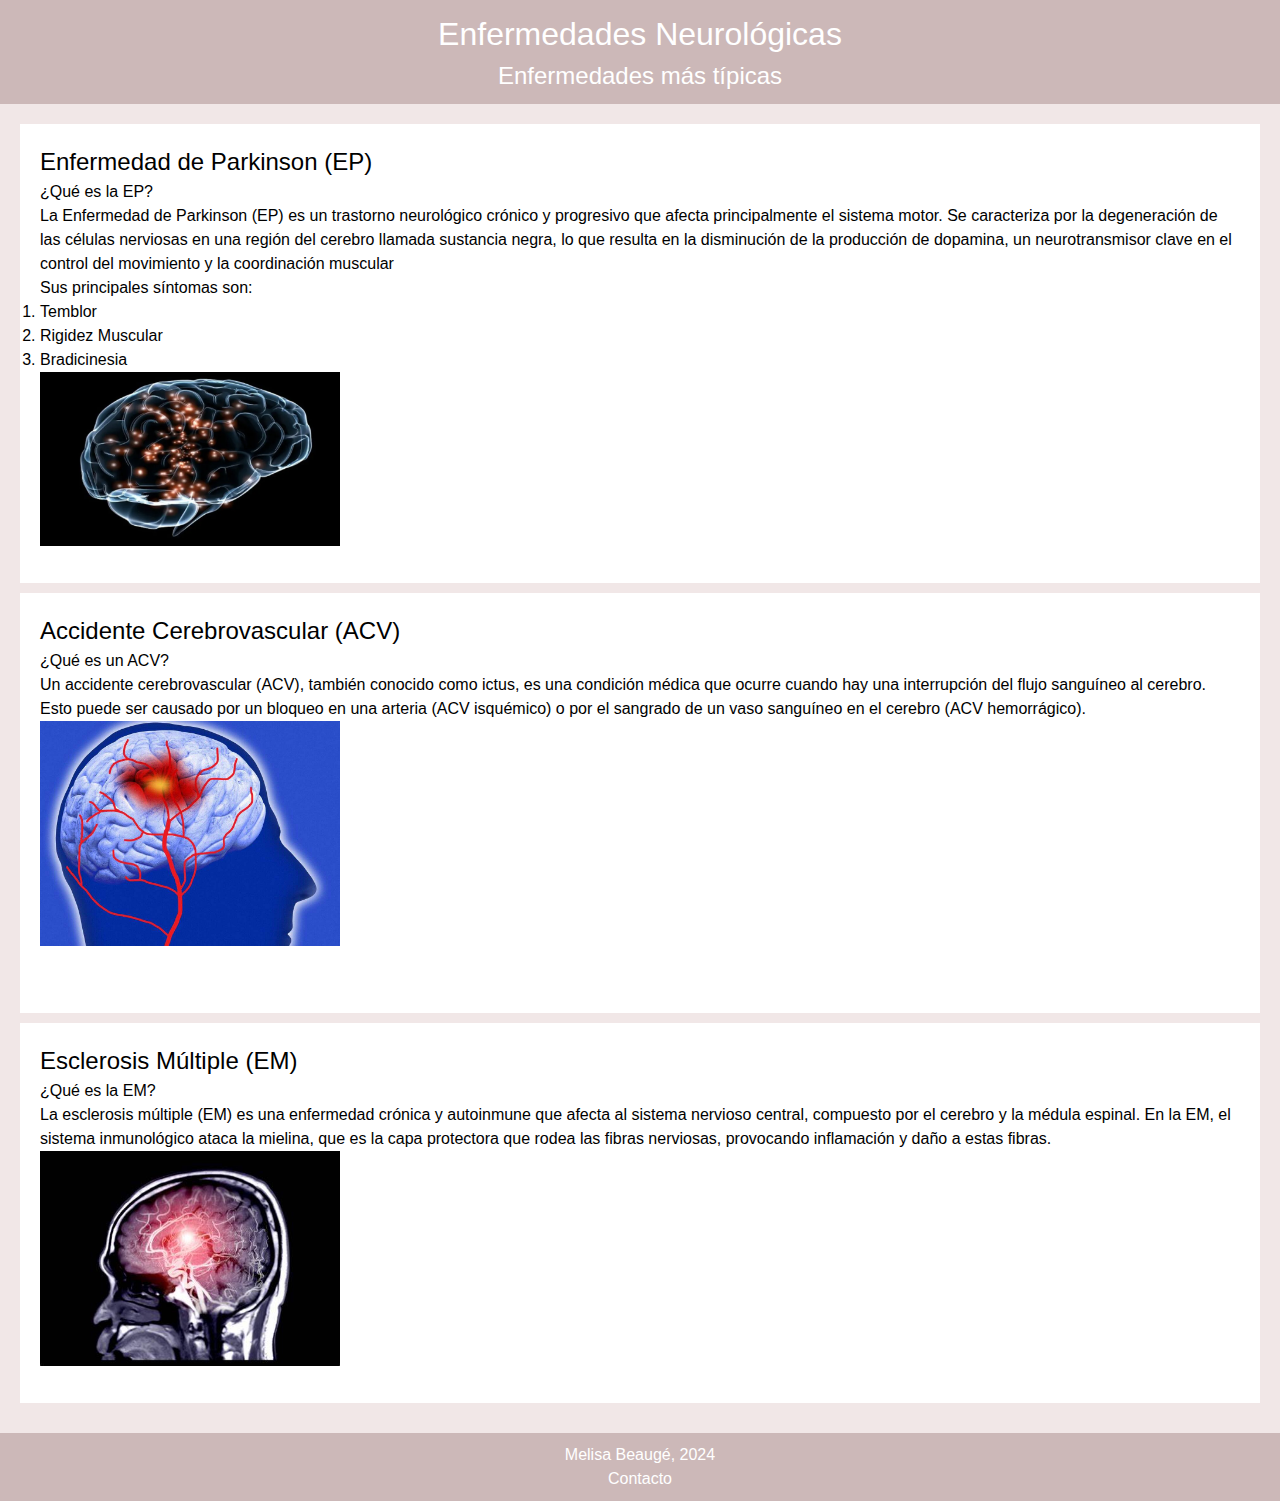
<file: INDEX.HTML>
<!DOCTYPE html>
<html lang="es">
<head> 
    <meta charset="UTF-8">
    <meta name="viewport" content="width=device-width, initial-scale=1.0">
    <link rel="stylesheet" href="reset.css">
    <link rel="stylesheet" href="Estilos.css">
    <title>Neuro-Kinesiología</title>
</head>
<body>
    <header>
        <div id="Titulos">
        <h1 class="title" id="prinpical title">Enfermedades Neurológicas</h1>  
        <h2>Enfermedades más típicas</h2> 
        </div>    
    </header>
    <main>
        <section>
            <article>
            <h2 class="Subtitles">Enfermedad de Parkinson (EP)</h2>
            <div>
                <p>¿Qué es la EP?</p>
                <P>La Enfermedad de Parkinson (EP) es un trastorno neurológico crónico y progresivo que afecta principalmente el sistema motor. Se caracteriza por la degeneración de las células nerviosas en una región del cerebro llamada sustancia negra, lo que resulta en la disminución de la producción de dopamina, un neurotransmisor clave en el control del movimiento y la coordinación muscular</P>
                <p>Sus principales síntomas son:</p>
                <ol>
                    <li>Temblor</li>
                    <li>Rigidez Muscular</li>
                    <li>Bradicinesia</li> 
                </ol>
                <img src="Imagenes/EP.webp" class="logo">
            </div>
            </article>
        </section>
        <section>
            <article>
            <h2 class="Subtitles">Accidente Cerebrovascular (ACV)</h2>
            <div>
            <p>¿Qué es un ACV?</p>
            <P>Un accidente cerebrovascular (ACV), también conocido como ictus, es una condición médica que ocurre cuando hay una interrupción del flujo sanguíneo al cerebro. Esto puede ser causado por un bloqueo en una arteria (ACV isquémico) o por el sangrado de un vaso sanguíneo en el cerebro (ACV hemorrágico).</P>
            <img src="Imagenes/ACV.jpg" class="logo">
            </div>
            <article>
        </section>
        <section>
            <article>
             <h2 class="Subtitles"> Esclerosis Múltiple (EM)</h2>   
             <div>
                <p>¿Qué es la EM?</p>
                <P>La esclerosis múltiple (EM) es una enfermedad crónica y autoinmune que afecta al sistema nervioso central, compuesto por el cerebro y la médula espinal. En la EM, el sistema inmunológico ataca la mielina, que es la capa protectora que rodea las fibras nerviosas, provocando inflamación y daño a estas fibras.</P>
                <img src="Imagenes/EM.jfif" class="logo">
             </div>
            </article>
        </section>
    </main>
    <footer>
        <p>Melisa Beaugé, 2024</p>
        <p>Contacto</p>
        <a href="Contacto/Contacto.html"></a>
    </footer>
</body>
</html>
</file>
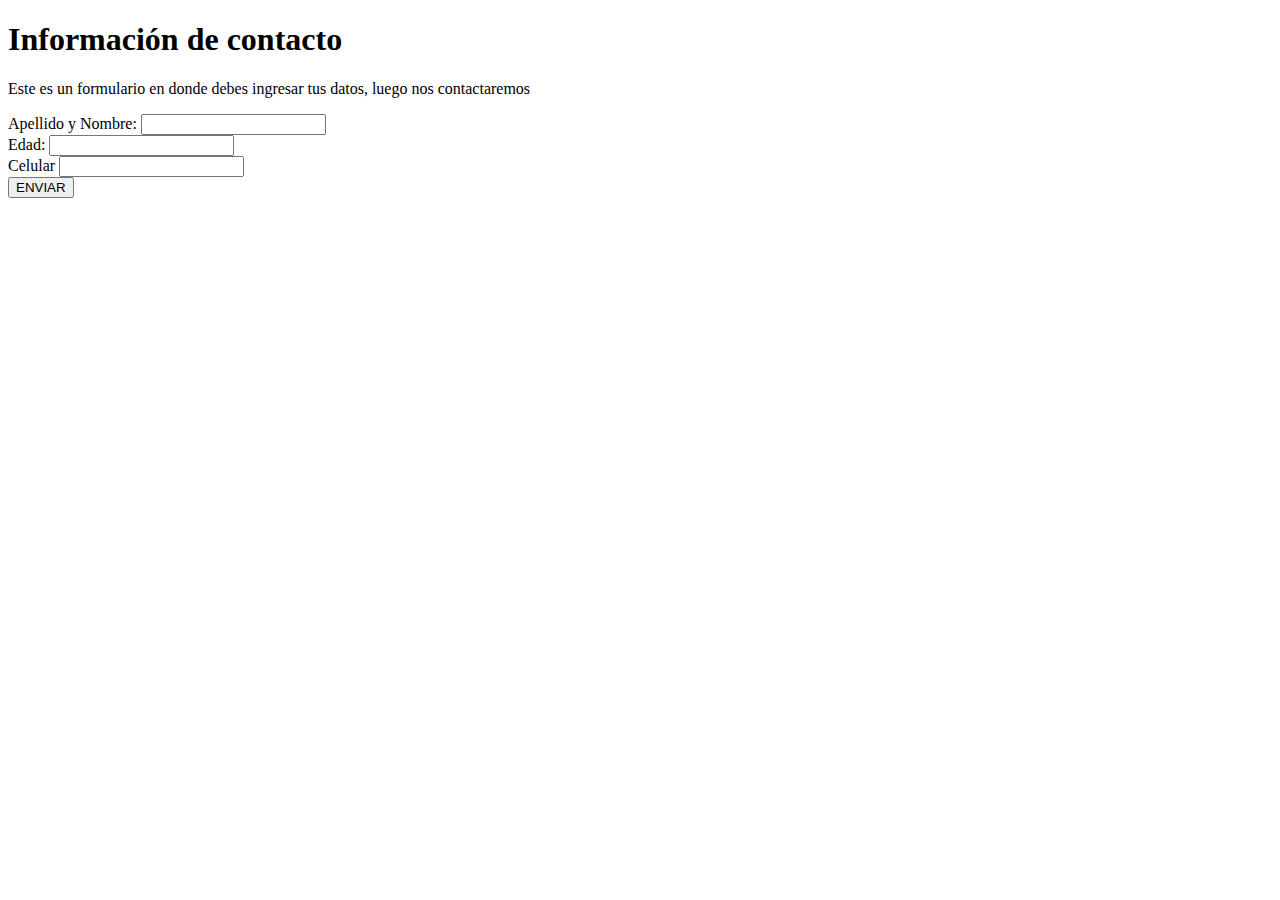
<file: Contacto/Contacto.html>
<!DOCTYPE html>
<html lang="es">
<head> 
    <meta charset="UTF-8">
    <meta name="viewport" content="width=device-width, initial-scale=1.0">
    <title>Neuro-Kinesiología</title>
</head>
<body>
    <header>
<h1>Información de contacto</h1>
    </header>
    <main>
    <div>
        <p>Este es un formulario en donde debes ingresar tus datos, luego nos contactaremos</p>

    </div>
    <form">
    
    <div>
    <label for="Apellido y Nombre">Apellido y Nombre:</label>  
    <input type="text"name="Apellido y Nombre"/>
    </div>

    <div>
    <label for="Edad">Edad:</label>
    <input type="number" name="Edad"/>
    </div>
 
    <div>
    <label for="Celular">Celular</label>  
    <input type="number"name="Celular">
    </div>

   <button>ENVIAR</button> 

    </form>
    </main>
</body>
</file>
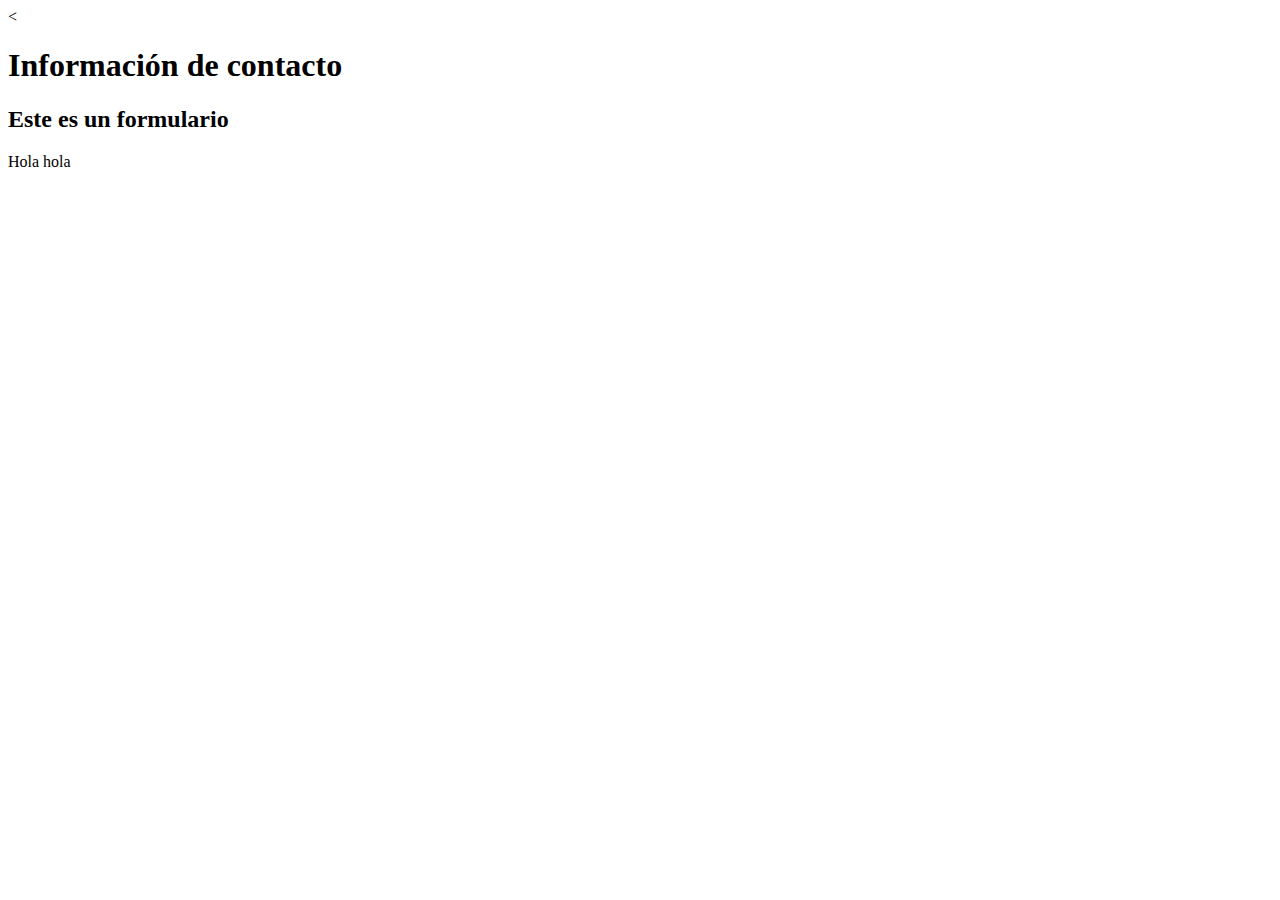
<file: Imagenes/Contacto.html>
<!DOCTYPE html>
<html lang="es">
<head> 
    <meta charset="UTF-8">
    <meta name="viewport" content="width=device-width, initial-scale=1.0">
    <title>Neuro-Kinesiología</title>
</head>
<body>
    <header><
        <h1>Información de contacto</h1>
    </header>
        <div>
         <h2>Este es un formulario</h2>
         <p>Hola hola</p>
        </div>
</body>
</file>
<file: Estilos.css>
body {
            font-family: Arial, sans-serif;
            margin: 0;
            padding: 0;
            background-color: #f1e7e7;
        }
        header, footer {
            background-color: #ccb8b8;
            color: #fff;
            padding: 10px;
            text-align: center;
        }
        main {
            padding: 20px;
        }
        section, article {
            background-color: #ffffff;
            padding: 10px;
            margin-bottom: 10px;    
        }
        .logo{
            width: 300px;

        }
        .cards{
            border: 2px solid black;
            width:fit-content ;
            padding:0px 1em 1em 1em ;
            border: radius 10%; ;

        }
        .cards:hover{
            background-color: aqua;
        }
</file>
